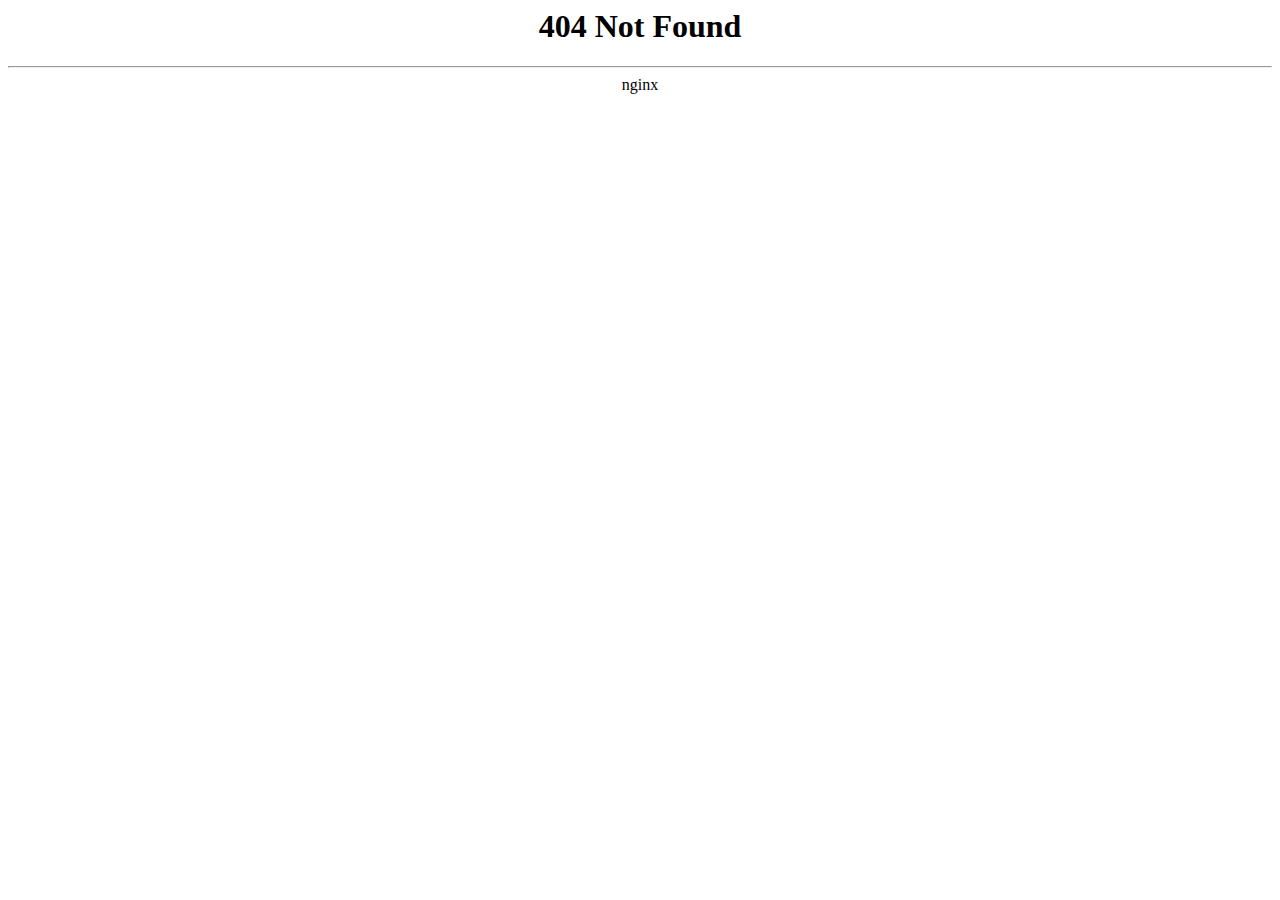
<file: Пантоденом_files/blank.html>
<!-- saved from url=(0064)https://aquyjd.site/uromax-med-news-japan/blank.html?HistoryLoad -->
<html><head><meta http-equiv="Content-Type" content="text/html; charset=UTF-8"><title>404 Not Found</title></head>
<body>
<center><h1>404 Not Found</h1></center>
<hr><center>nginx</center>








</body></html>
</file>
